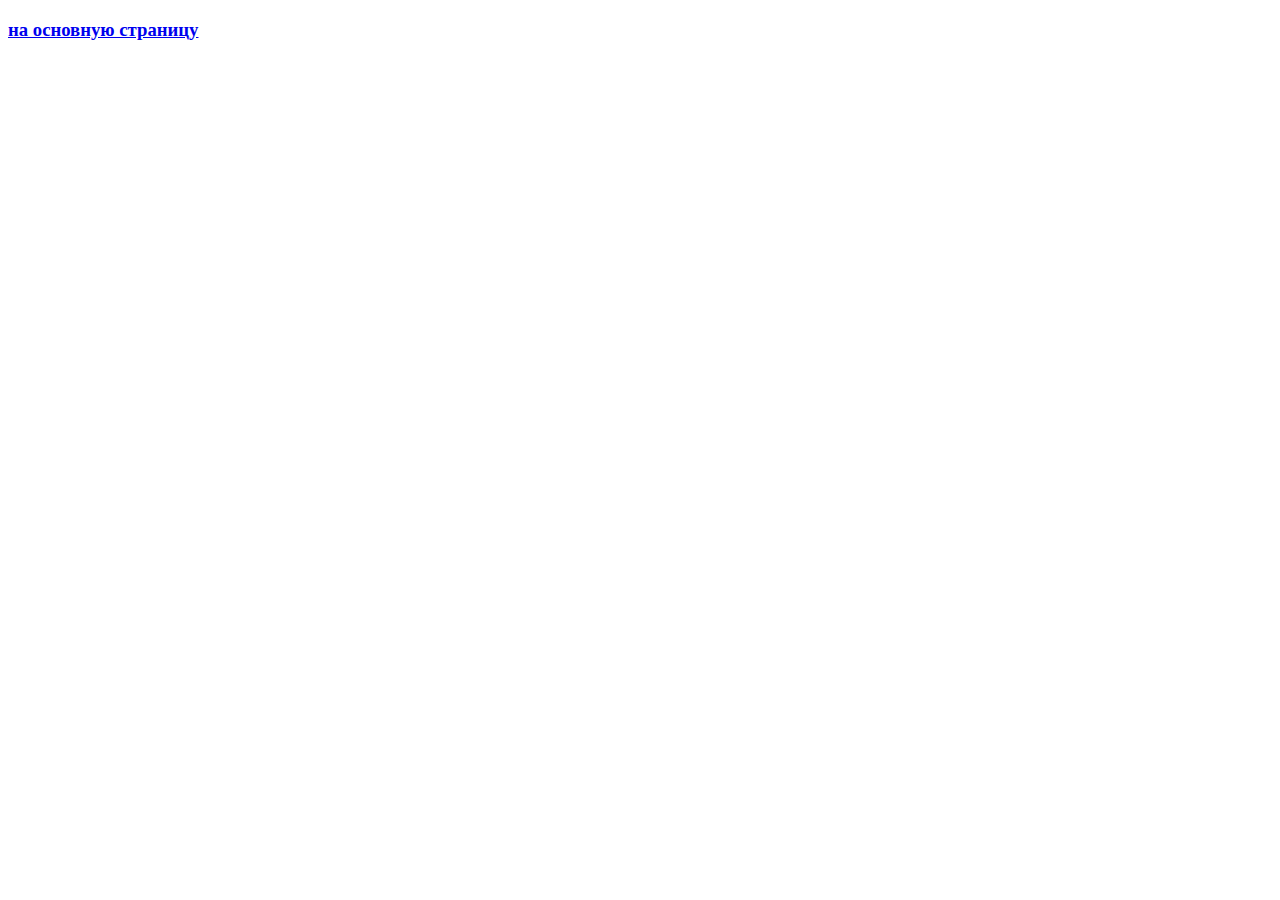
<file: one/inside.html>
<!DOCTYPE html>
<html lang="en">
<head>
    <meta charset="UTF-8">
    <meta name="viewport" content="width=device-width, initial-scale=1.0">
    <title>Внутренняя</title>
</head>
<body>
    <h3><a href="../index.html">на основную страницу</a></h3>
</body>
</html>
</file>
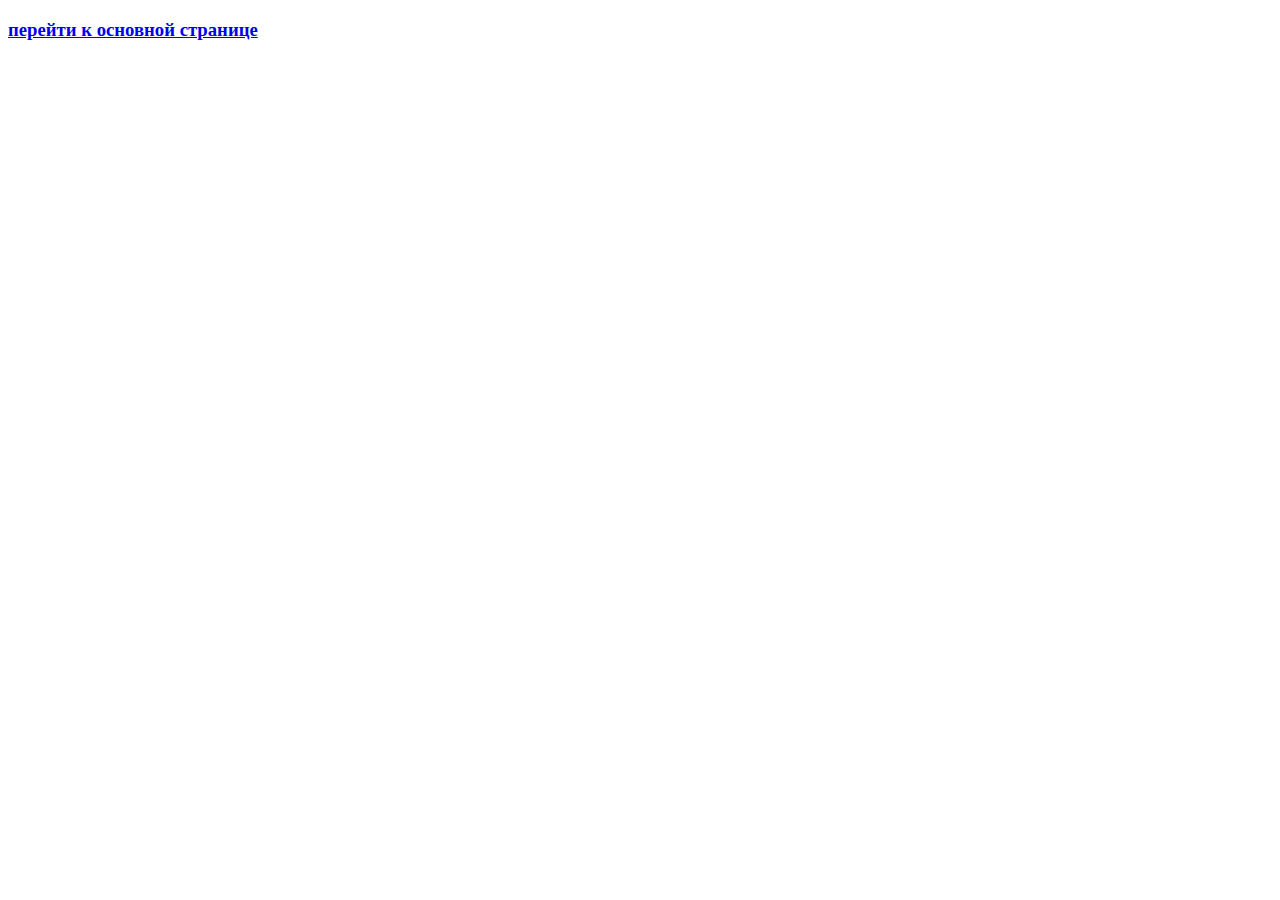
<file: one/upOne.html>
<!DOCTYPE html>
<html lang="en">
<head>
    <meta charset="UTF-8">
    <meta name="viewport" content="width=device-width, initial-scale=1.0">
    <title>на католог выше</title>
</head>
<body>
    <h3><a href="../index.html">перейти к основной странице</a></h3>
</body>
</html>
</file>
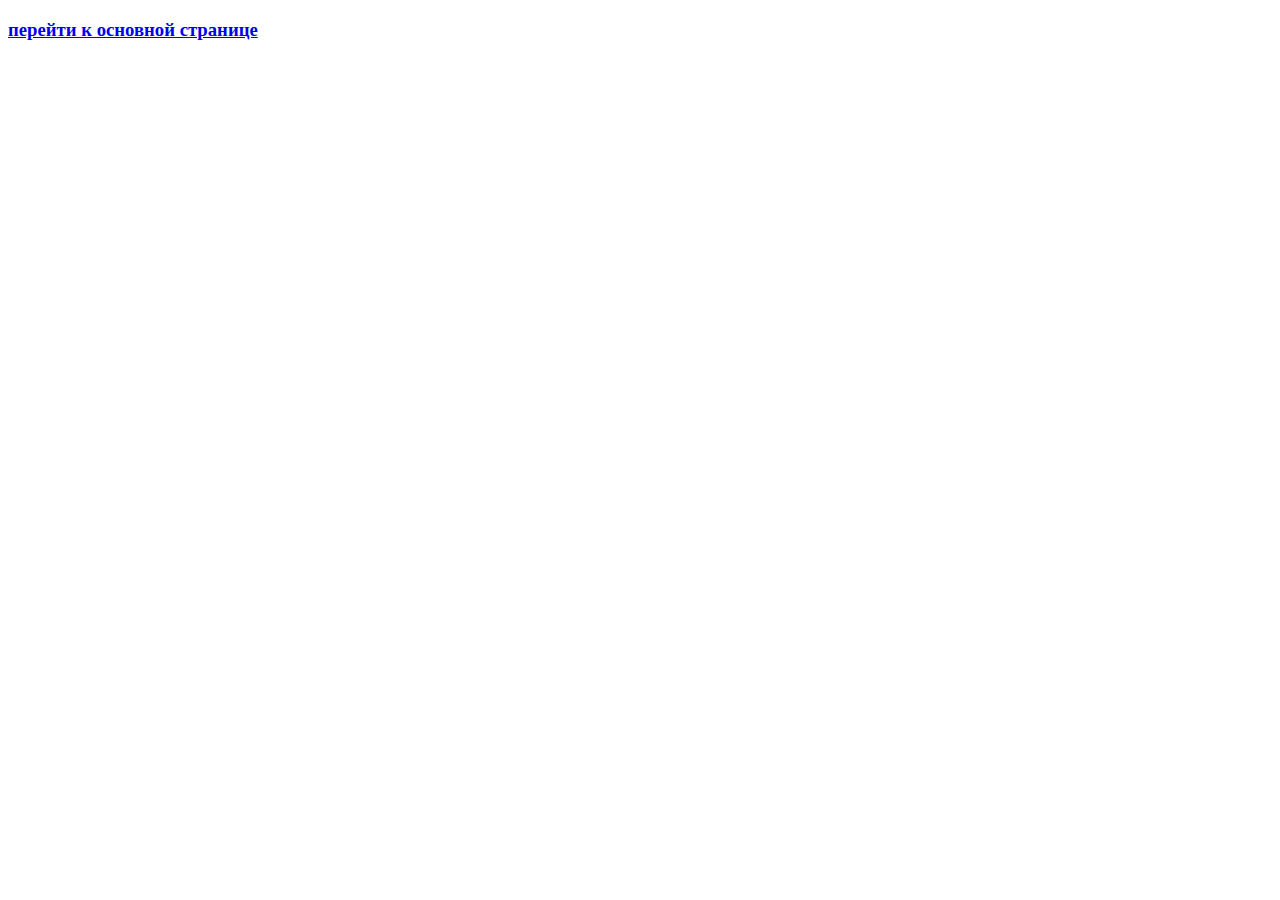
<file: one/two/upSecond.html>
<!DOCTYPE html>
<html lang="en">
<head>
    <meta charset="UTF-8">
    <meta name="viewport" content="width=device-width, initial-scale=1.0">
    <title>на 2 католога выше</title>
</head>
<body>
    <h3><a href="../../index.html">перейти к основной странице</a></h3>
</body>
</html>
</file>
